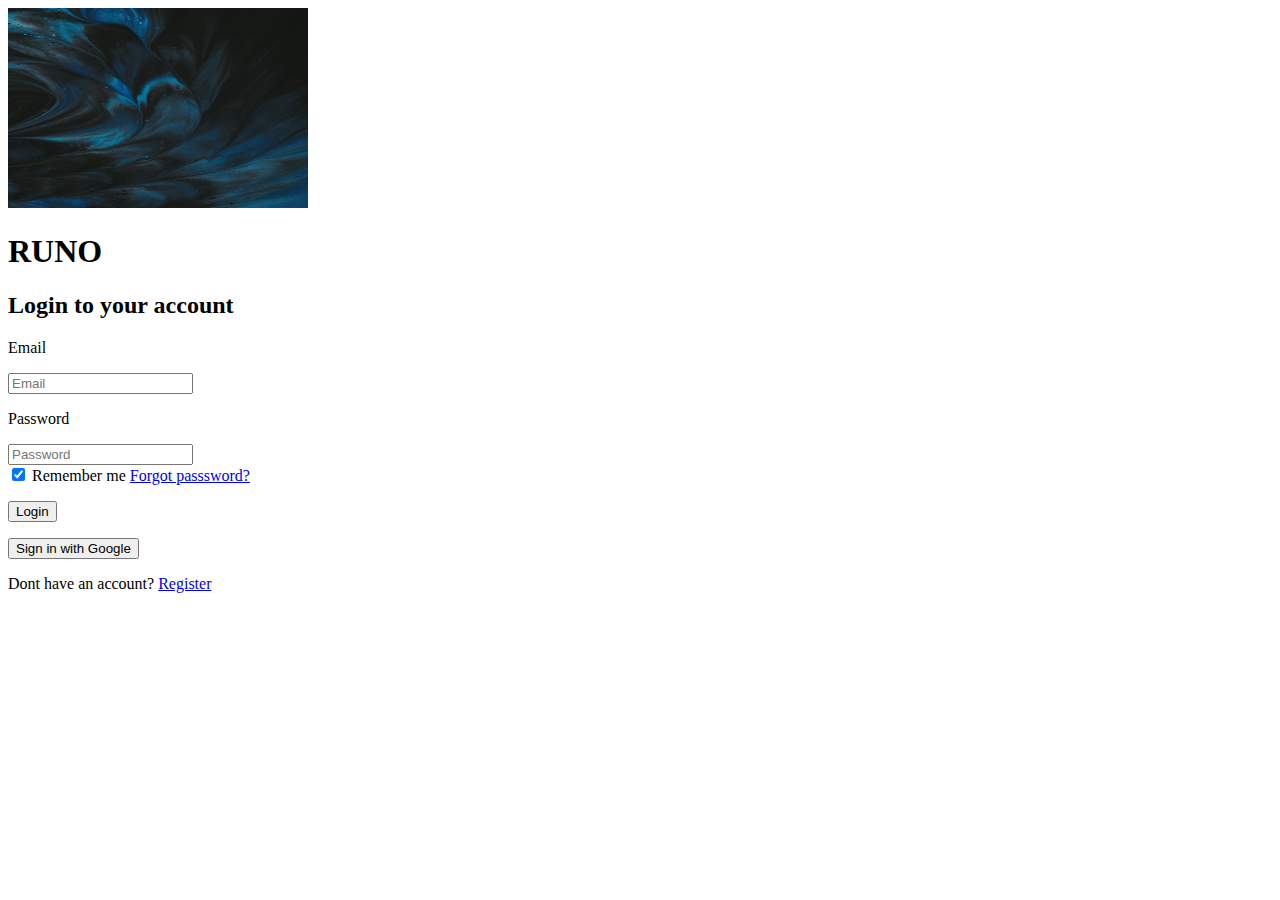
<file: Lesson_2/Страничка 1/index.html>
<!DOCTYPE html>
<html lang="en">

<head>
    <meta charset="UTF-8">
    <meta http-equiv="X-UA-Compatible" content="IE=edge">
    <meta name="viewport" content="width=device-width, initial-scale=1.0">
    <title>Старт</title>
    <link
        href="https: //fonts.googleapis.com/css2?family= Mulish :ital,wght@0,200;1,300 & семья= Лора:ital@1 &family = Rubik:ital@1 & display=swap"
        rel="stylesheet">
</head>

<body>
    <img src="img/картинка_1.jpg" width="300" height="200" alt="Альбомная">
    <h1>RUNO</h1>
    <h2>Login to your account</h2>
    <form action="#" method="post">
        <div>
            <label>
                <p>Email</p>
                <input type="Email" name="client_email" placeholder="Email">
            </label>
        </div>
        <div>
            <label>
                <p>Password</p>
                <input type="Password" name="client password" minlength="9" placeholder="Password">
            </label>
        </div>
        <div>
            <label>
                <input type="checkbox" checked="checked" name="remember"> Remember me
                <a href="#">
                    Forgot passsword?</a>
            </label>
        </div>
        <div>
            <p><button type="submit">Login</button></p>
        </div>
        <div>
            <p><button type="submit">Sign in with Google</button>
        </div>
        <p>Dont have an account? <a href="#">Register</a></p>

    </form>
</body>

</html>
</file>
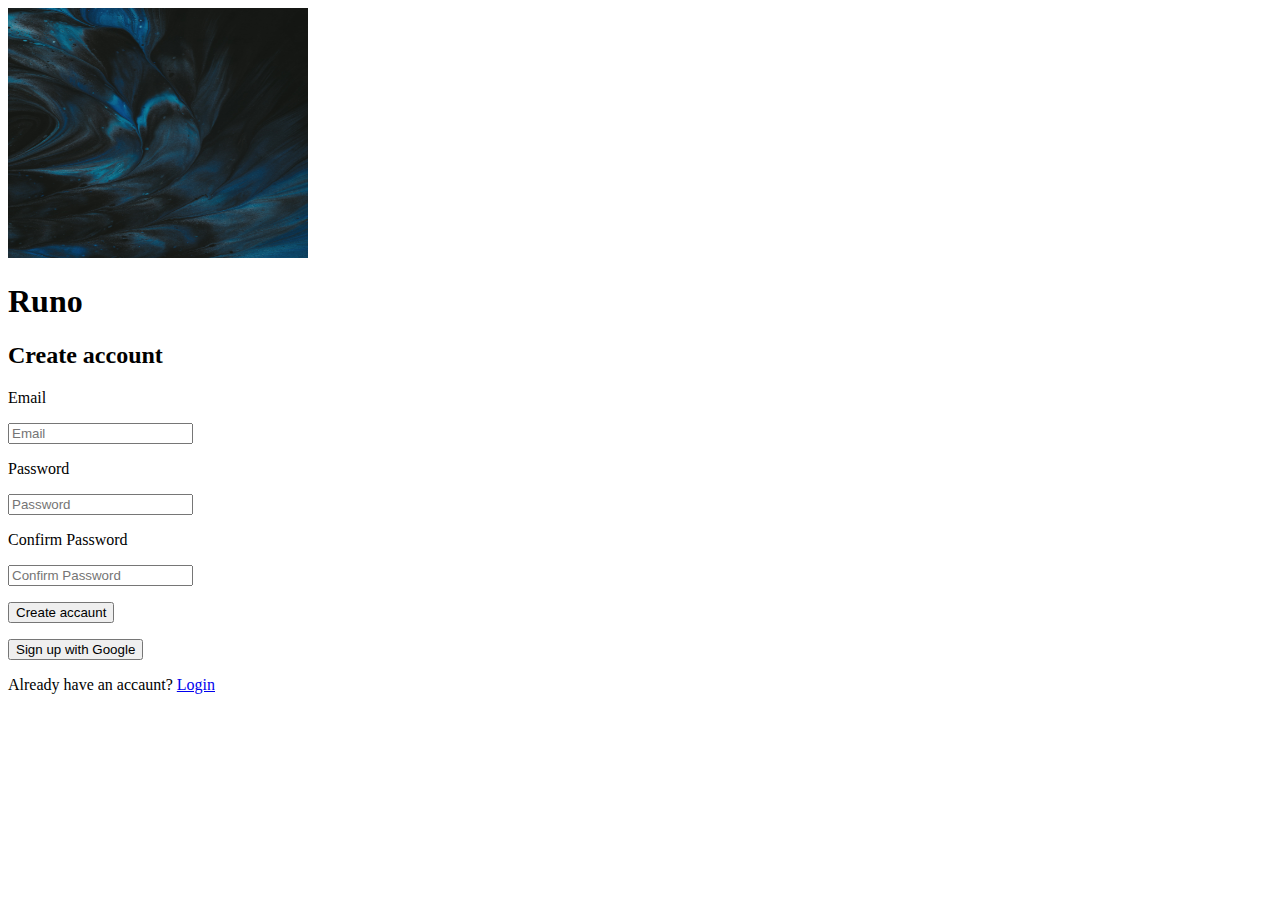
<file: Lesson_2/Страничка 2/index.html>
<!DOCTYPE html>
<html lang="en">

<head>
    <meta charset="UTF-8">
    <meta http-equiv="X-UA-Compatible" content="IE=edge">
    <meta name="viewport" content="width=device-width, initial-scale=1.0">
    <title>Страничка 2</title>
    <link
        href="https: //fonts.googleapis.com/css2?family= Mulish :ital,wght@0,200;1,300 & семья= Лора:ital@1 &family = Rubik:ital@1 & display=swap"
        rel="stylesheet">
</head>

<body>
    <img src="img/картинка_1.jpg" width="300" height="250" alt="Альбомная">
    <h1>Runo</h1>
    <h2>Create account</h2>
    <form action="#" method="get">
        <div>
            <label>
                <p>Email</p>
                <input type="Email" name="client_email" placeholder="Email">
            </label>
        </div>
        <div>
            <label>
                <p>Password</p>
                <input type="Password" name="client_password" minlength="9" placeholder="Password">
            </label>
        </div>
        <div>
            <label>
                <p>Confirm Password</p>
                <input type="Confirm Password" name="client_confir password" placeholder="Confirm Password">
            </label>
        </div>
        <div>
            <p><button type="submit">Create accaunt</button></p>
        </div>
        <div>
            <p><button type="submit">Sign up with Google</button></p>
        </div>
            <p>Already have an accaunt? <a href="#">Login</a></p>
    </form>
</body>

</html>
</file>
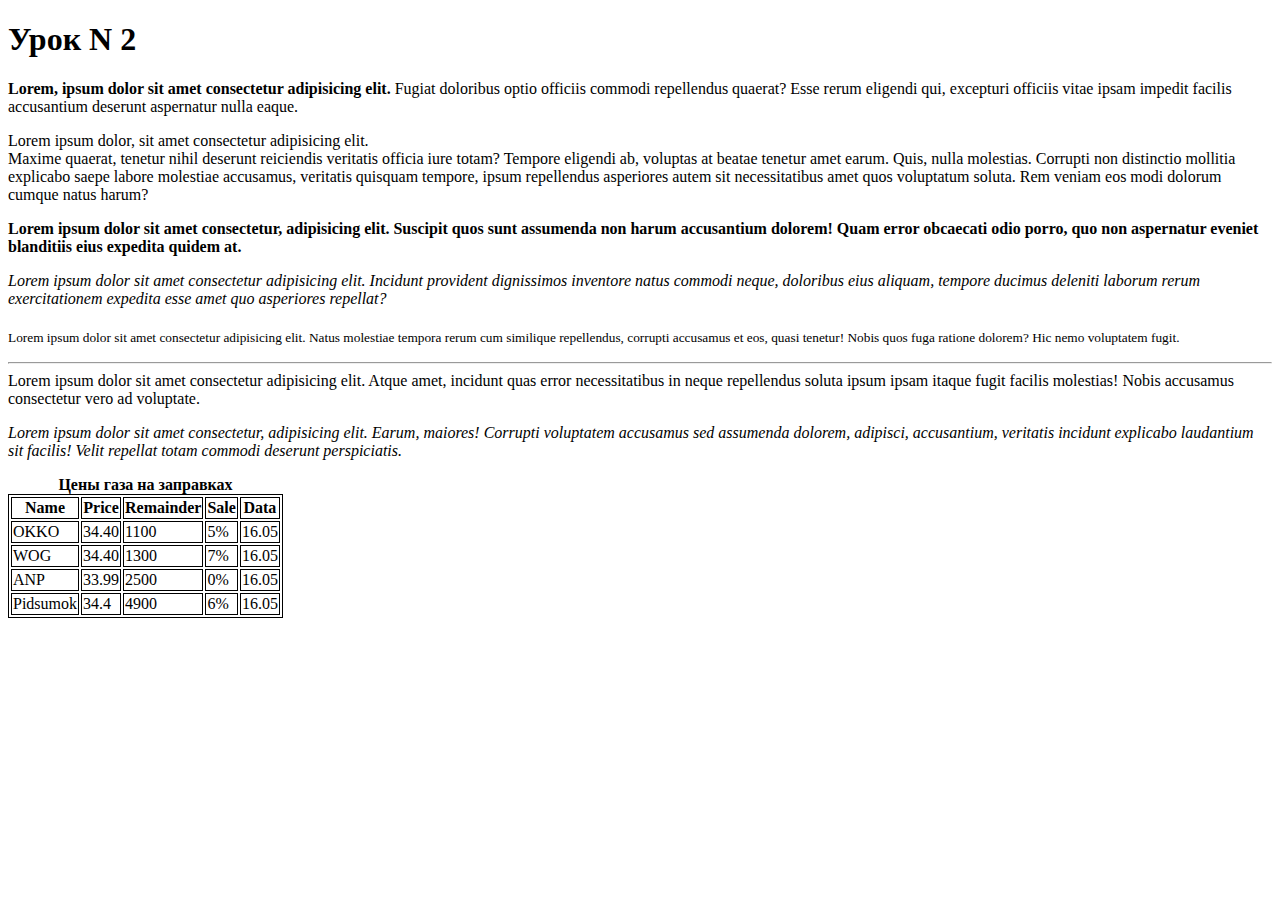
<file: Lesson_2/Тэги/index.html>
<!DOCTYPE html>
<html lang="en">

<head>
    <meta charset="UTF-8">
    <meta http-equiv="X-UA-Compatible" content="IE=edge">
    <meta name="viewport" content="width=device-width, initial-scale=1.0">
    <link rel="stylesheet" href="css/style.css">
    <title>Домашка 2 Урок</title>
</head>

<body>
    <h1>Урок N 2</h1>
    <p><strong>Lorem, ipsum dolor sit amet consectetur adipisicing elit.</strong> Fugiat doloribus optio officiis
        commodi repellendus quaerat? Esse rerum eligendi qui, excepturi officiis vitae ipsam impedit facilis accusantium
        deserunt aspernatur nulla eaque.</p>
    <p>Lorem ipsum dolor, sit amet consectetur adipisicing elit.<br>
        Maxime quaerat, tenetur nihil deserunt reiciendis veritatis officia iure totam? Tempore eligendi ab, voluptas at
        beatae tenetur amet earum. Quis, nulla molestias.
        Corrupti non distinctio mollitia explicabo saepe labore molestiae accusamus, veritatis quisquam tempore, ipsum
        repellendus asperiores autem sit necessitatibus amet quos voluptatum soluta. Rem veniam eos modi dolorum cumque
        natus harum?</p>
    <p><b>Lorem ipsum dolor sit amet consectetur, adipisicing elit. Suscipit quos sunt assumenda non harum accusantium
            dolorem! Quam error obcaecati odio porro, quo non aspernatur eveniet blanditiis eius expedita quidem at.</b>
    </p>
    <p><em>Lorem ipsum dolor sit amet consectetur adipisicing elit. Incidunt provident dignissimos inventore natus
            commodi neque, doloribus eius aliquam, tempore ducimus deleniti laborum rerum exercitationem expedita esse
            amet quo asperiores repellat?</em></p>
    <p><sub>Lorem ipsum dolor sit amet consectetur adipisicing elit. Natus molestiae tempora rerum cum similique
            repellendus, corrupti accusamus et eos, quasi tenetur! Nobis quos fuga ratione dolorem? Hic nemo voluptatem
            fugit.</sub></p>
    <p>
        <hr>Lorem ipsum dolor sit amet consectetur adipisicing elit. Atque amet, incidunt quas error necessitatibus in
        neque repellendus soluta ipsum ipsam itaque fugit facilis molestias! Nobis accusamus consectetur vero ad
        voluptate.
    </p>
    <p><i>Lorem ipsum dolor sit amet consectetur, adipisicing elit. Earum, maiores! Corrupti voluptatem accusamus sed
            assumenda dolorem, adipisci, accusantium, veritatis incidunt explicabo laudantium sit facilis! Velit
            repellat totam commodi deserunt perspiciatis.</i></p>

    <table>
        <caption><strong>Цены газа на заправках</strong></caption>
        <thead>
            <tr>
                <th>Name</th>
                <th>Price</th>
                <th>Remainder</th>
                <th>Sale</th>
                <th>Data</th>
            </tr>
        </thead>
        <tbody>
        <tr>
            <td>OKKO</td>
            <td>34.40</td>
            <td>1100</td>
            <td>5%</td>
            <td>16.05</td>
        </tr>
        <tr>
            <td>WOG</td>
            <td>34.40</td>
            <td>1300</td>
            <td>7%</td>
            <td>16.05</td>
        </tr>
        <tr>
            <td>ANP</td>
            <td>33.99</td>
            <td>2500</td>
            <td>0%</td>
            <td>16.05</td>
        </tr>
        </tbody>
        <tfoot>
            <tr>
                <td>Pidsumok</td>
                <td>34.4</td>
                <td>4900</td>
                <td>6%</td>
                <td>16.05</td>
            </tr>
        </tfoot>

    </table>


</body>

</html>
</file>
<file: Lesson_2/Тэги/css/style.css>
table,th,td{
    border: 1px solid  black
}
</file>
